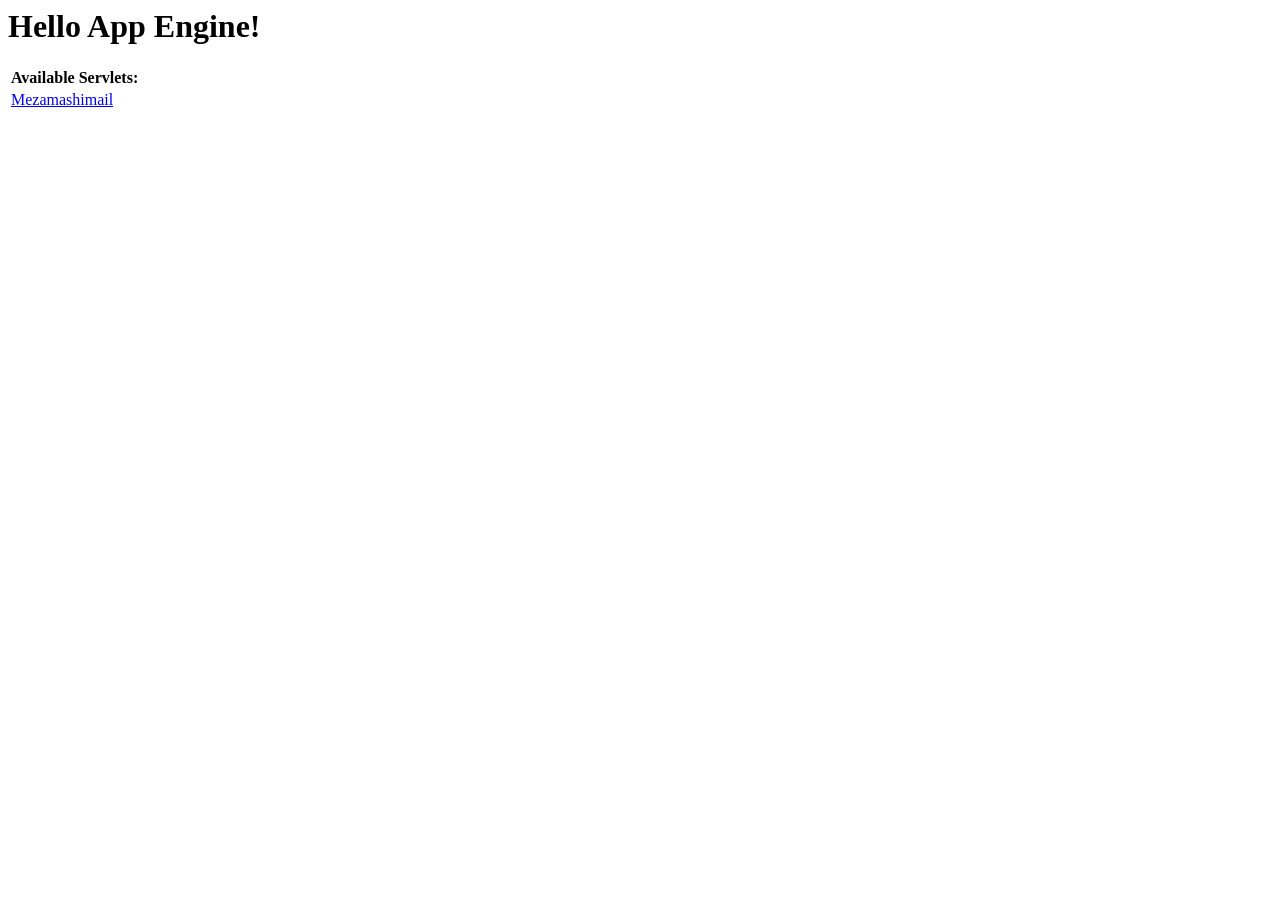
<file: mezamashimail/war/index.html>
<!DOCTYPE HTML PUBLIC "-//W3C//DTD HTML 4.01 Transitional//EN">
<!-- The HTML 4.01 Transitional DOCTYPE declaration-->
<!-- above set at the top of the file will set     -->
<!-- the browser's rendering engine into           -->
<!-- "Quirks Mode". Replacing this declaration     -->
<!-- with a "Standards Mode" doctype is supported, -->
<!-- but may lead to some differences in layout.   -->

<html>
  <head>
    <meta http-equiv="content-type" content="text/html; charset=UTF-8">
    <title>Hello App Engine</title>
  </head>

  <body>
    <h1>Hello App Engine!</h1>
	
    <table>
      <tr>
        <td colspan="2" style="font-weight:bold;">Available Servlets:</td>        
      </tr>
      <tr>
        <td><a href="mezamashimail">Mezamashimail</a></td>
      </tr>
    </table>
  </body>
</html>
</file>
